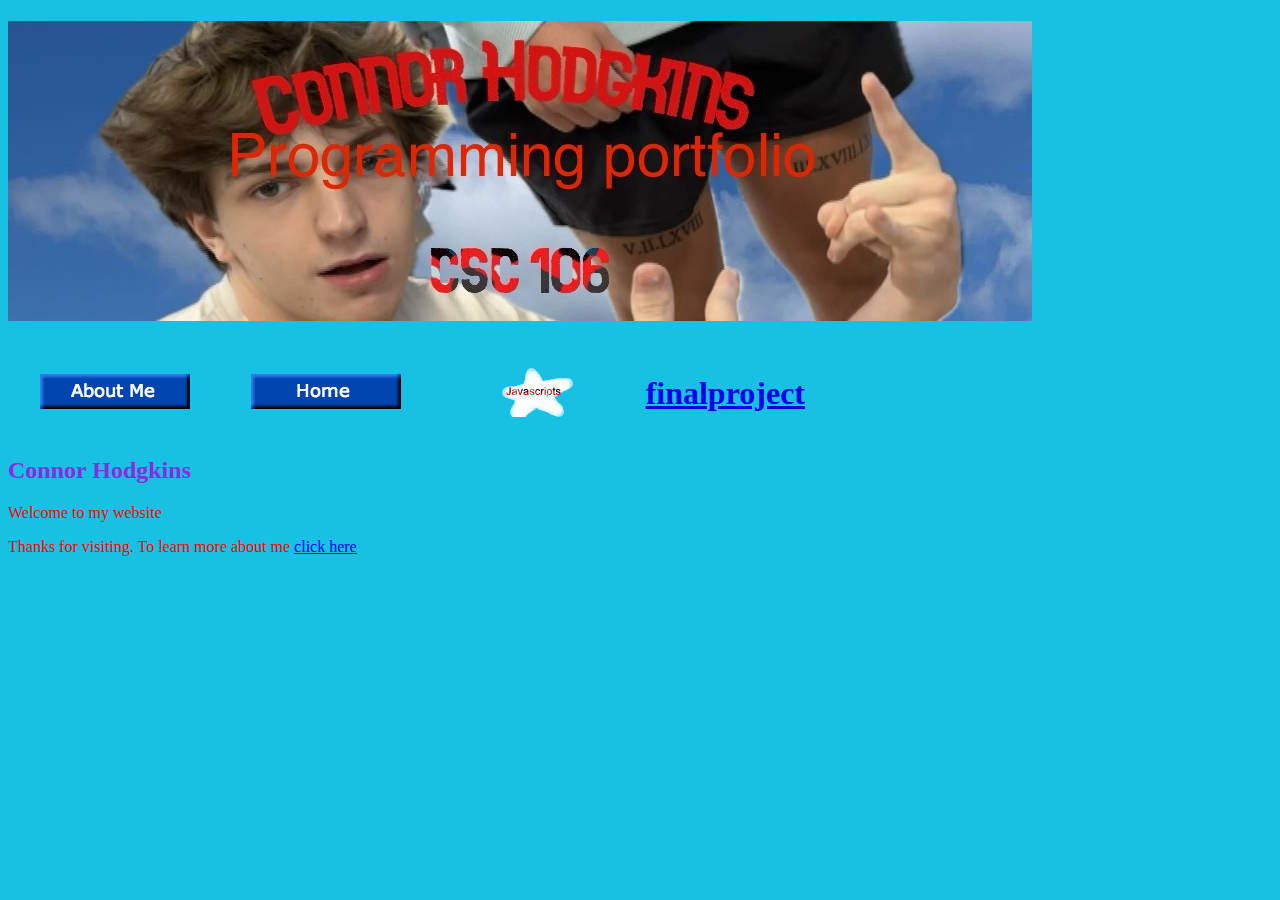
<file: index.html>
<!DOCTYPE html>
<html lang="en">
<head>
    <link rel="stylesheet" href="style.css">
    <meta charset="UTF-8">
    <meta name="viewport" content="width=device-width, initial-scale=1.0">
    <title>Connors Website</title>
</head>
<body>
    <h1><img src="connorhodgkins.jpeg" alt=""></h1> 
    <table id="nav-table"><tr>
<td id="nav-td"><a href="aboutme.html"><img src="aboutme.png" alt=""></a></td>
<td id="nav-td"><a href="index.html"><img src="home.png" alt=""></a></td>
<td id="nav-td"><a href="Javascripts.html"><img src="Javascripts.png" alt=""></a></td>
<td id="nav- td"><a href="finalproject.html"><h1>finalproject</h1> </a></td>

    </tr></table>
    <h2>Connor Hodgkins</h2>
    <p>Welcome to my website</p>
    <p>Thanks for visiting. To learn more about me <a href="aboutme.html">click here</a> </p>
</body>
</file>
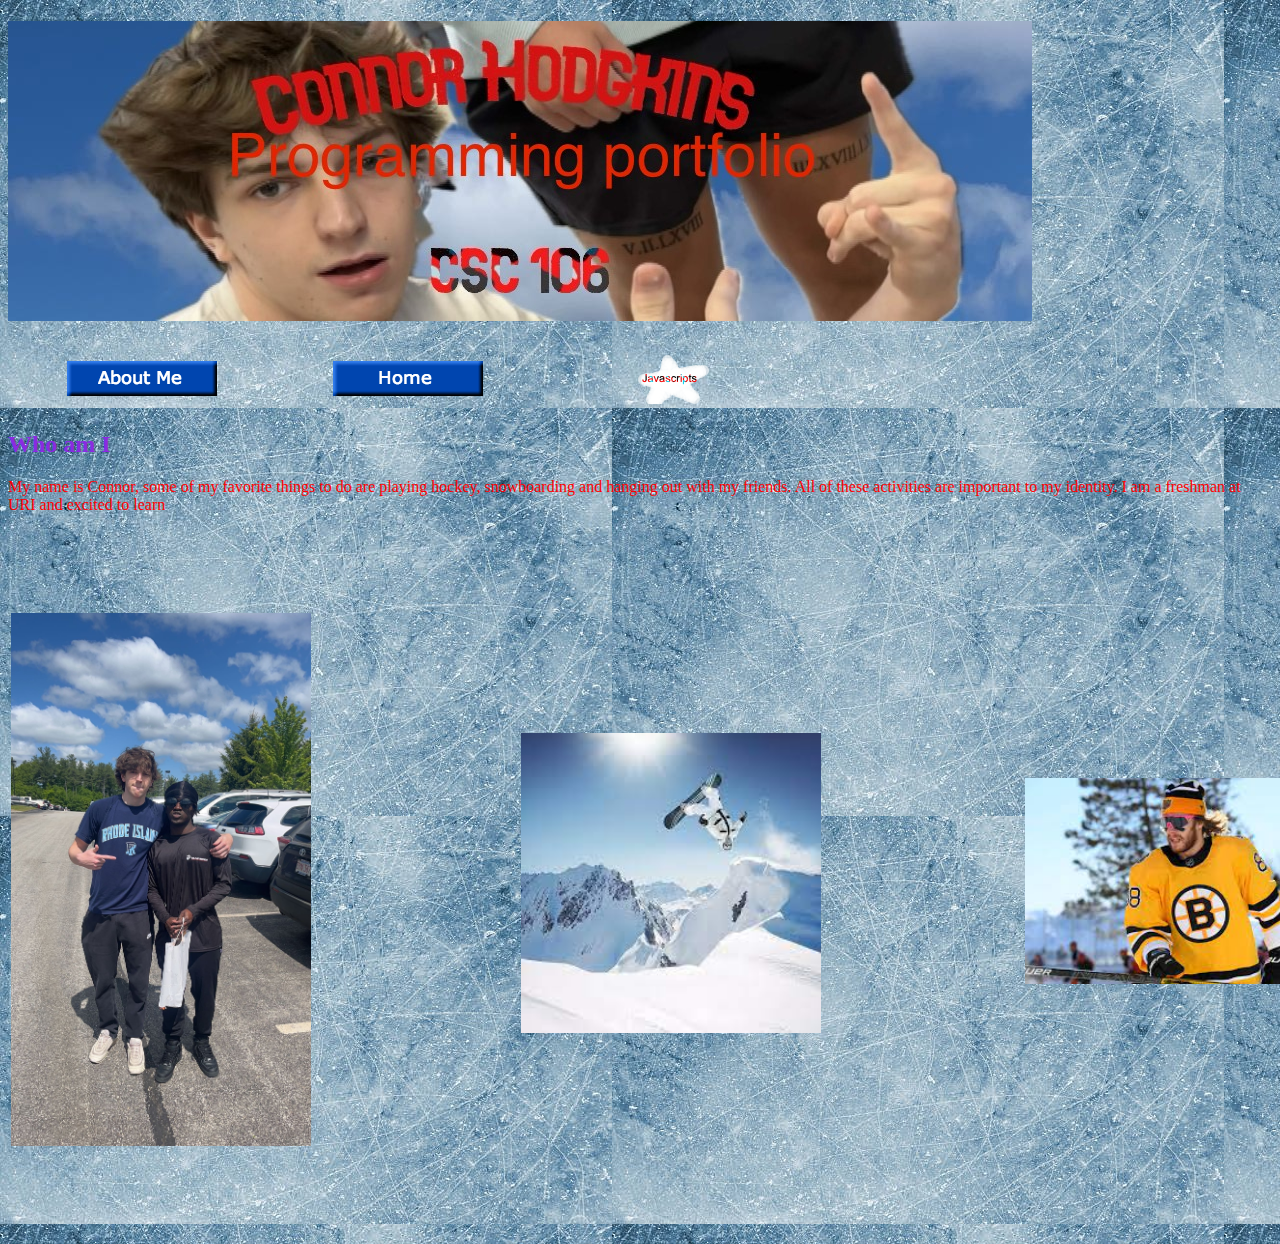
<file: aboutme.html>
<!DOCTYPE html>
<html lang="en">
<head>
    <link rel="stylesheet" href="style.css">
    <meta charset="UTF-8">
    <meta name="viewport" content="width=device-width, initial-scale=1.0">
    <title>Connors Website</title>
</head>
<body id="aboutme-back">  <h1><img src="connorhodgkins.jpeg" alt=""></h1> 
    <table id="nav-table"><tr>
<td id="nav-td"><a href="aboutme.html"><img src="aboutme.png" alt=""></a></td>
<td id="nav-td"><a href="index.html"><img src="home.png" alt=""></a></td>
<td id="nav-td"><a href="Javascripts.html"><img src="Javascripts.png" alt=""></a></td>
<table>

    <h2>Who am I</h2><p>My name is Connor, some of my favorite things to do are playing hockey, snowboarding and hanging out with my friends. All of these activities are important to my identity. I am a freshman at URI and excited to learn</p>
    <table id="activity-table"><tr>
        <td><img id="manny" src="connorhodgkins(2).jpg"></td>

        <td><img id="snowboard-image" src="snowboard.jpeg"></td>
        <td><img id="hockey-image" src="pasta.jpeg"></td>
        <td><img id="charli" src="IMG_7158.JPG" width="300px" height="300px"></td>
        <table>

</body>
</file>
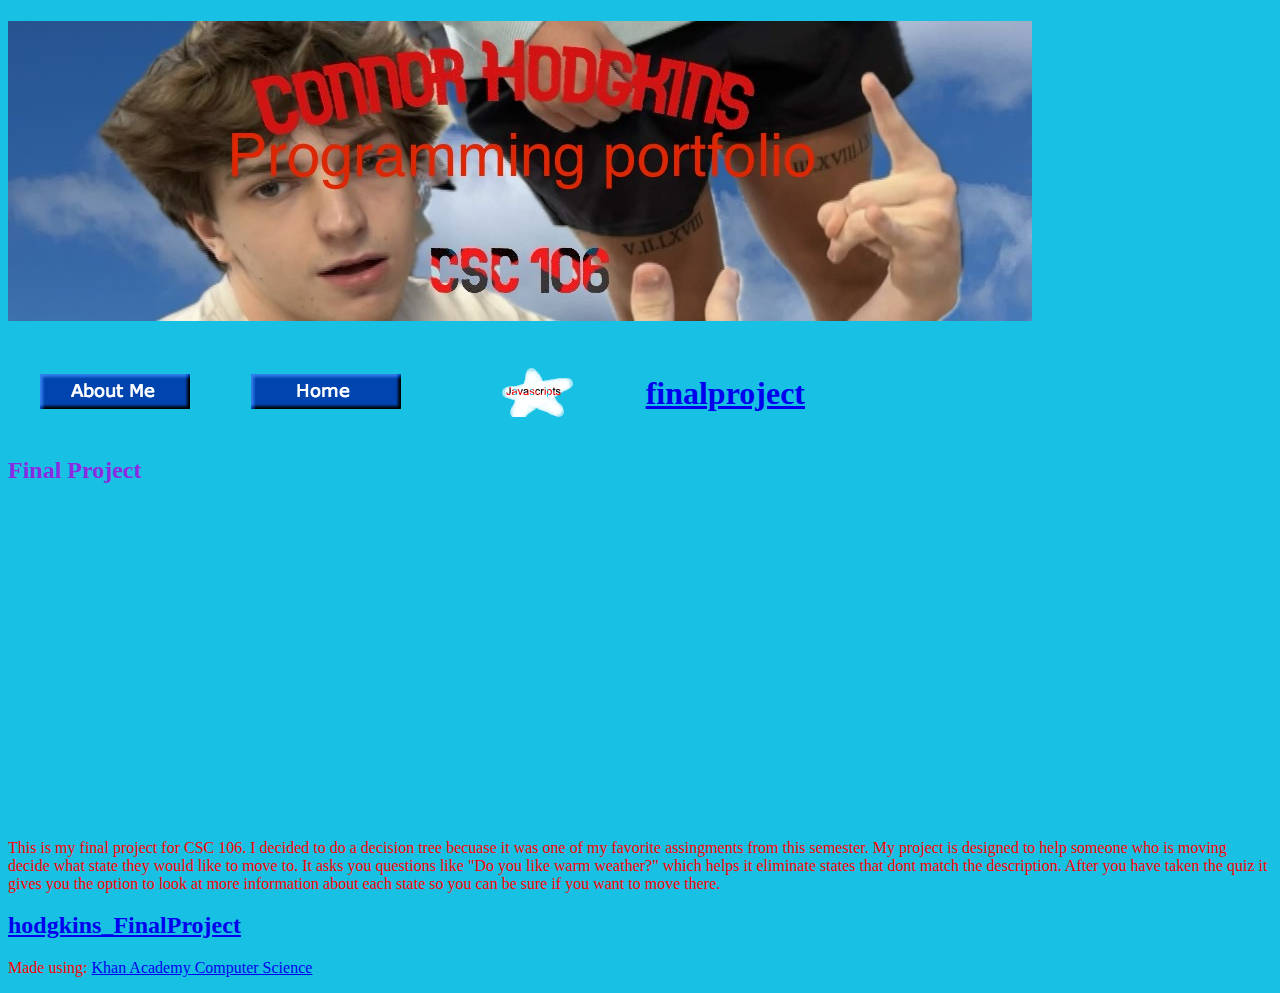
<file: finalproject.html>
<!DOCTYPE html>
<html lang="en">
<head>
    <link rel="stylesheet" href="style.css">
    <meta charset="UTF-8">
    <meta name="viewport" content="width=device-width, initial-scale=1.0">
    <title>Connors Website</title>
</head>
<body>
    <h1><img src="connorhodgkins.jpeg" alt=""></h1> 
    <table id="nav-table"><tr>
<td id="nav-td"><a href="aboutme.html"><img src="aboutme.png" alt=""></a></td>
<td id="nav-td"><a href="index.html"><img src="home.png" alt=""></a></td>
<td id="nav-td"><a href="Javascripts.html"><img src="Javascripts.png" alt=""></a></td>
<td id="nav- td"><a href="finalproject.html"><h1>finalproject</h1></a></td>
    </tr></table>
    <h2>Final Project</h2>
    <iframe width="560" height="315" src="https://www.youtube.com/embed/c1Wk6CY4woE?si=3hpFL_QlfyLJpMBN" title="YouTube video player" frameborder="0" allow="accelerometer; autoplay; clipboard-write; encrypted-media; gyroscope; picture-in-picture; web-share" referrerpolicy="strict-origin-when-cross-origin" allowfullscreen></iframe>
<p>This is my final project for CSC 106. I decided to do a decision tree becuase it was one of my favorite assingments from this semester. My project is designed to help someone who is moving decide what state they would like to move to. It asks you questions like "Do you like warm weather?" which helps it eliminate states that dont match the description. After you have taken the quiz it gives you the option to look at more information about each state so you can be sure if you want to move there. </p><h2><a href="https://www.khanacademy.org/computer-programming/hodgkins_finalproject/6242359387537408">hodgkins_FinalProject</a></h2><script src="https://www.khanacademy.org/computer-programming/hodgkins_finalproject/6242359387537408/embed.js?editor=no&buttons=no&author=no&embed=yes"></script><p>Made using: <a href="http://www.khanacademy.org/computer-programming">Khan Academy Computer Science</a></p>
</body>
</file>
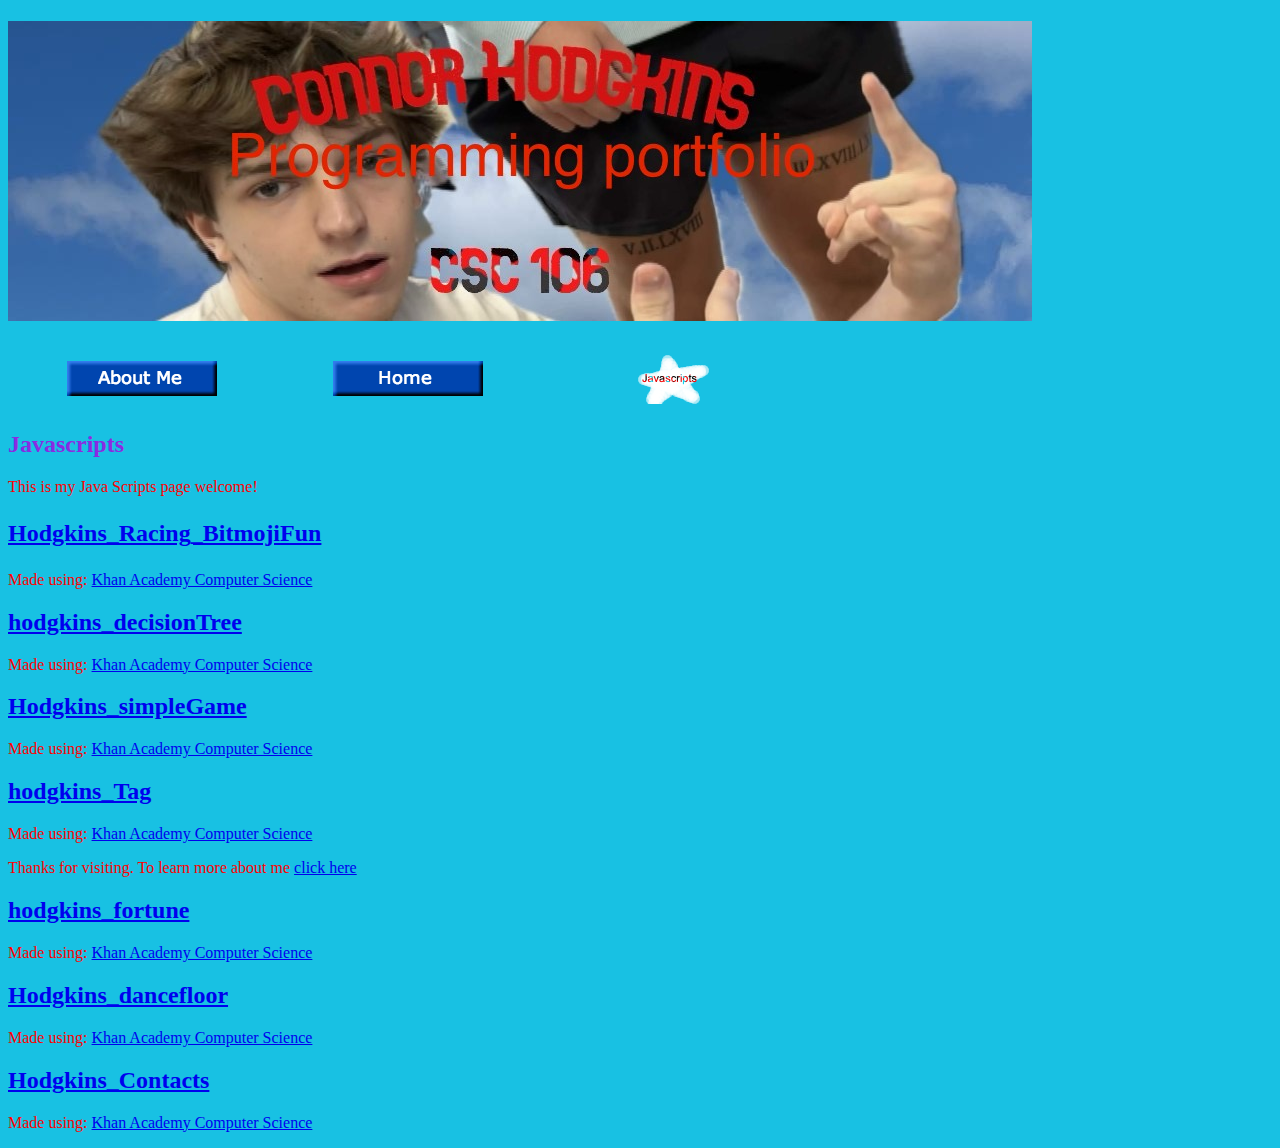
<file: Javascripts.html>
<!DOCTYPE html>
<html lang="en">
<head>
    <link rel="stylesheet" href="style.css">
    <meta charset="UTF-8">
    <meta name="viewport" content="width=device-width, initial-scale=1.0">
    <title>Connors Website</title>
</head>
<body>
    <h1><img src="connorhodgkins.jpeg" alt=""></h1> 
    <table id="nav-table"><tr>
<td id="nav-td"><a href="aboutme.html"><img src="aboutme.png" alt=""></a></td>
<td id="nav-td"><a href="index.html"><img src="home.png" alt=""></a></td>
<td id="nav-td"><a href="Javascripts.html"><img src="Javascripts.png" alt=""></a></td>

    </tr></table>
    <h2>Javascripts</h2>
    <p>This is my Java Scripts page welcome!<h2><h2> <h2> <p><a href="https://www.khanacademy.org/computer-programming/hodgkins_racing_bitmojifun/4996651537317888">Hodgkins_Racing_BitmojiFun</a></h2><script src="https://www.khanacademy.org/computer-programming/hodgkins_racing_bitmojifun/4996651537317888/embed.js?editor=no&buttons=no&author=no&embed=yes"></script><p>Made using: <a href="http://www.khanacademy.org/computer-programming">Khan Academy Computer Science</a></p><h2><a href="https://www.khanacademy.org/computer-programming/hodgkins_decisiontree/5530756701667328">hodgkins_decisionTree</a></h2><script src="https://www.khanacademy.org/computer-programming/hodgkins_decisiontree/5530756701667328/embed.js?editor=no&buttons=no&author=no&embed=yes"></script><p>Made using: <a href="http://www.khanacademy.org/computer-programming">Khan Academy Computer Science</a></p><h2><a href="https://www.khanacademy.org/computer-programming/hodgkins_simplegame/6448946839470080">Hodgkins_simpleGame</a></h2><script src="https://www.khanacademy.org/computer-programming/hodgkins_simplegame/6448946839470080/embed.js?editor=no&buttons=no&author=no&embed=yes"></script><p>Made using: <a href="http://www.khanacademy.org/computer-programming">Khan Academy Computer Science</a></p><h2><a href="https://www.khanacademy.org/computer-programming/hodgkins_tag/4703500829900800">hodgkins_Tag</a></h2><script src="https://www.khanacademy.org/computer-programming/hodgkins_tag/4703500829900800/embed.js?editor=no&buttons=no&author=no&embed=yes"></script><p>Made using: <a href="http://www.khanacademy.org/computer-programming">Khan Academy Computer Science</a></p>
    <p>Thanks for visiting. To learn more about me <a href="aboutme.html">click here</a> </p><h2><a href="https://www.khanacademy.org/computer-programming/hodgkins_fortune/6273143644274688">hodgkins_fortune</a></h2><script src="https://www.khanacademy.org/computer-programming/hodgkins_fortune/6273143644274688/embed.js?editor=no&buttons=no&author=no&embed=yes"></script><p>Made using: <a href="http://www.khanacademy.org/computer-programming">Khan Academy Computer Science</a></p><h2><a href="https://www.khanacademy.org/computer-programming/hodgkins_dancefloor/5871598024966144">Hodgkins_dancefloor</a></h2><script src="https://www.khanacademy.org/computer-programming/hodgkins_dancefloor/5871598024966144/embed.js?editor=no&buttons=no&author=no&embed=yes"></script><p>Made using: <a href="http://www.khanacademy.org/computer-programming">Khan Academy Computer Science</a></p><h2><a href="https://www.khanacademy.org/computer-programming/hodgkins_contacts/5475145567879168">Hodgkins_Contacts</a></h2><script src="https://www.khanacademy.org/computer-programming/hodgkins_contacts/5475145567879168/embed.js?editor=no&buttons=no&author=no&embed=yes"></script><p>Made using: <a href="http://www.khanacademy.org/computer-programming">Khan Academy Computer Science</a></p>
</body>
</file>
<file: style.css>
body {
    background-color: rgb(24, 193, 227);
  }
  #nav-table {width: 800px;;}
  #nav-td {width: 266.6px;text-align:center}
  h2 {color: blueviolet;}
 #aboutme-back {background-image: url(myBackground.jpg);align-items: center;}
 #manny {
  width: 300px;
  float: left;
  margin-right: 6px;
  margin-bottom: 6px;}
 #snowboard-image   {
  width: 300px;
  height: 300px;
  float: left;
padding: 200px;
  
}
 #hockey-image {
  width: 300px;
  margin-right: 6px;}
 p {color: red;}
 #chali {
  width: 100px; height: 100px;
padding: 200px;}

#activity-table {width: 800px;;}
#nav-td {width: 266.6px;text-align:center}
</file>
